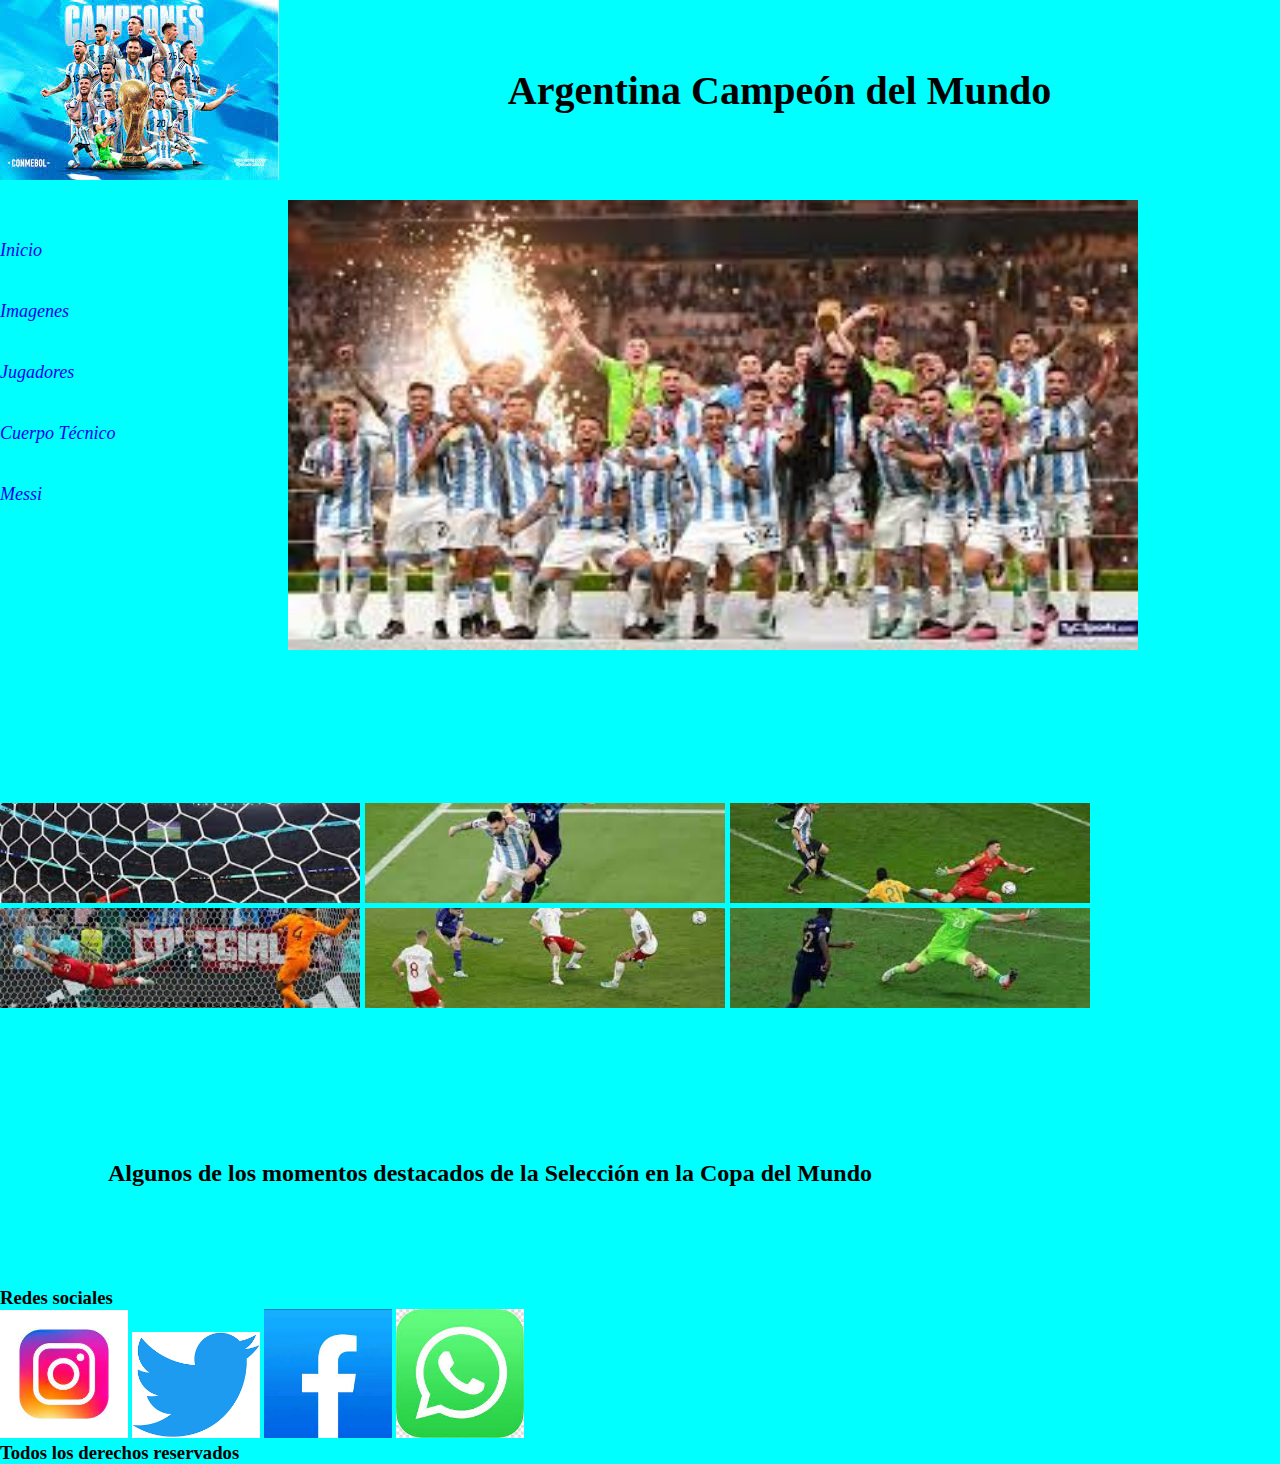
<file: index.html>
<!DOCTYPE html>
<html lang="en">
<head>
    <meta charset="UTF-8">
    <meta name="viewport" content="width=device-width, initial-scale=1.0">
    <link href="https://cdn.jsdelivr.net/npm/bootstrap@5.3.2/dist/css/bootstrap.min.css" rel="stylesheet" integrity="sha384-T3c6CoIi6uLrA9TneNEoa7RxnatzjcDSCmG1MXxSR1GAsXEV/Dwwykc2MPK8M2HN" crossorigin="anonymous">
    <link rel="stylesheet" href="css/styles.css">
    <title>PreEntrega2.Mussi</title>
</head>
<body>
    <header class="cabecera">
        
            <a href="index.html"class="logo">
    <img src="images/logo.jpg" alt="logo-esquina">
            </a> 
            <h1 class="titu">Argentina Campeón del Mundo</h1> 
        
        
        
        
            
    </header>
    <section class="lista-nav">
        <nav>
            <a href="index.html" class="ini">Inicio</a>
        
    
            <a href="pages/imagenes.html" class="ima">Imagenes</a>
        
    
            <a href="pages/jugadores.html" class="jug">Jugadores</a>
        
    
            <a href="pages/cuerpoTecnico.html"
            class="ct">Cuerpo Técnico</a>
        
    
            <a href="pages/messi.html" class="messi">Messi</a>
            
        </nav>
        
            <img src="images/portada.jpg" alt="portada" class="porta">
        
    </section>
    
    <section id="grilla">
        <div1 class="foto1"></div1>
        <div2 class="foto2"></div2>
        <div3 class="foto3"></div3>
        <div4 class="foto4"></div4>
        <div5 class="foto5"></div5>
        <div6 class="foto6"></div6>

    </section>
    
    


    

    
    

    

    <section class="parrafo-portada2">
        <h2>Algunos de los momentos destacados de la Selección en la Copa del Mundo</h2>
    </section>

    <footer class="redes">
        <h3>
            Redes sociales
        </h3>
        
        <img class="what" src="images/logo-instagram.jpg" alt="logo-instagram">
        <img class="what" src="images/logo-twitter.png" alt="logo-twitter">
        <img class="what" src="images/logo-facebook.jpg" alt="logo-facebook">
        <img class="what" src="images/logo-whatsapp.jpg" alt="logo-whatsapp">
        
        <h3 class="derechos">
            Todos los derechos reservados
        </h3>
    </footer>

    <script src="https://cdn.jsdelivr.net/npm/bootstrap@5.3.2/dist/js/bootstrap.bundle.min.js" integrity="sha384-C6RzsynM9kWDrMNeT87bh95OGNyZPhcTNXj1NW7RuBCsyN/o0jlpcV8Qyq46cDfL" crossorigin="anonymous"></script>
</body>
</html>
</file>
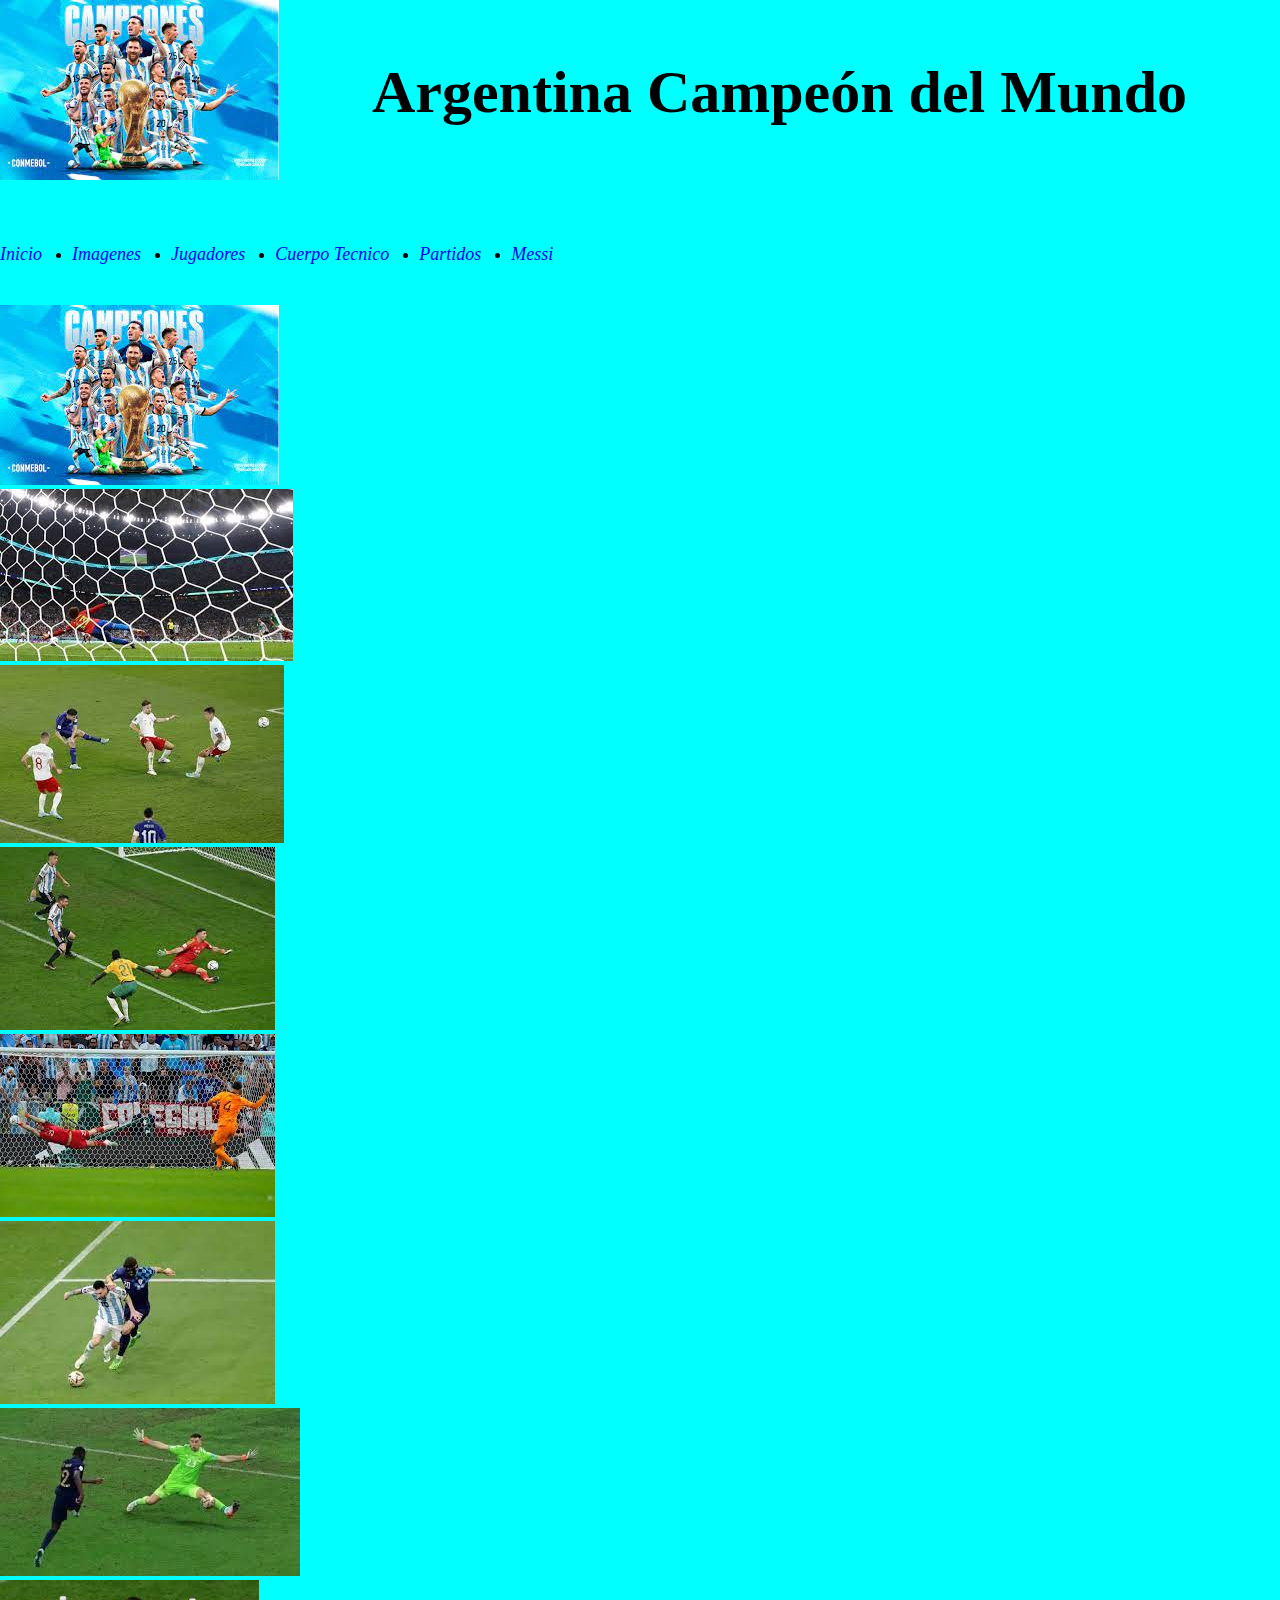
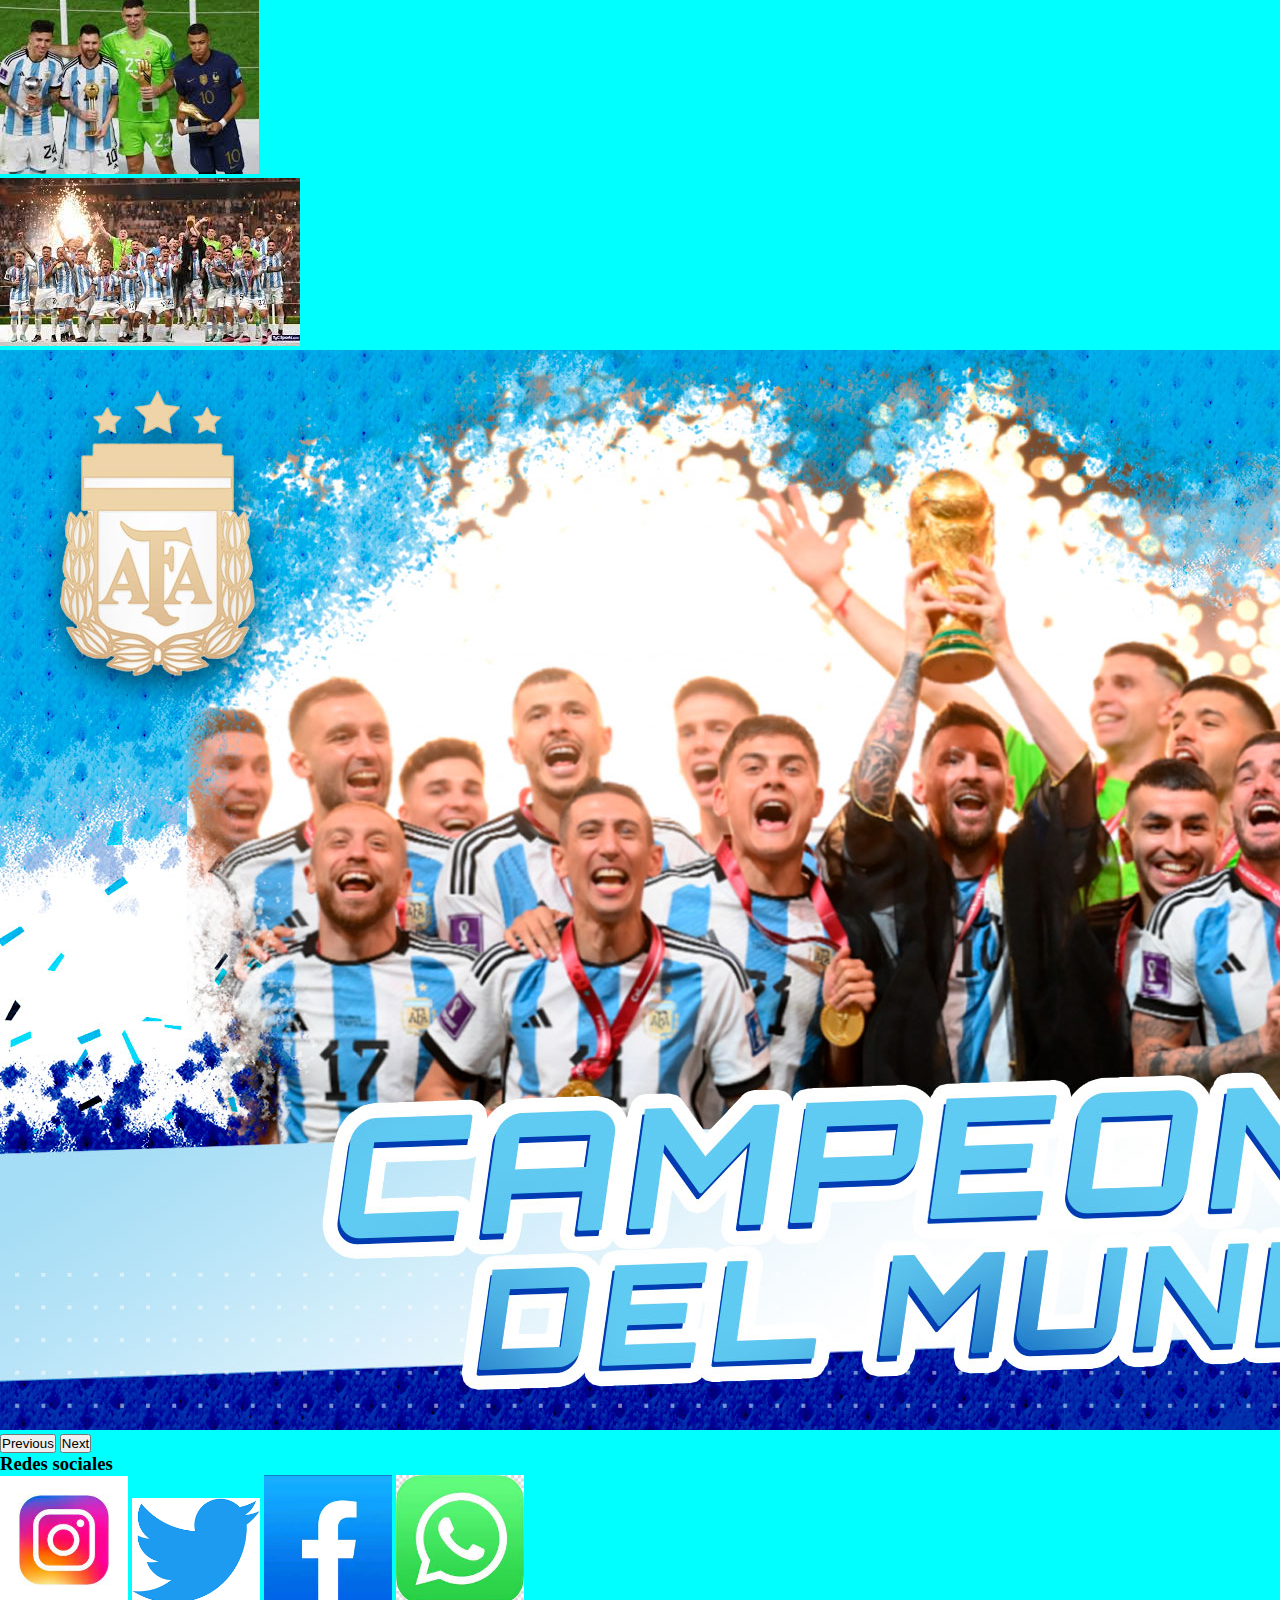
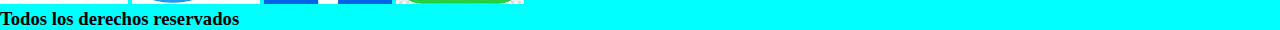
<file: pages/imagenes.html>
<!DOCTYPE html>
<html lang="en">
<head>
    <meta charset="UTF-8">
    <meta name="viewport" content="width=device-width, initial-scale=1.0">
    <link href="https://cdn.jsdelivr.net/npm/bootstrap@5.3.2/dist/css/bootstrap.min.css" rel="stylesheet" integrity="sha384-T3c6CoIi6uLrA9TneNEoa7RxnatzjcDSCmG1MXxSR1GAsXEV/Dwwykc2MPK8M2HN" crossorigin="anonymous">
    <link rel="stylesheet" href="../css/styles.css">
    <title>imagenes</title>
</head>
<body>
    <header>
        
        <a href="../index.html">
            <img src="../images/logo.jpg" alt="logo-esquina" class="titulo">
        </a>
        <h2 class="title">
            Argentina Campeón del Mundo
        </h2>

    </header>
    <nav>
        <ul class="lista-nav">
            <li>
                <a href="../index.html">Inicio</a>
            </li>
            <li>
                <a href="imagenes.html">Imagenes</a>
            </li>
            <li>
                <a href="jugadores.html">Jugadores</a>
            </li>
            <li>
                <a href="cuerpoTecnico.html">Cuerpo Tecnico</a>
            </li>
            <li>
                <a href="partidos.html">Partidos</a>
            </li>
            <li>
                <a href="messi.html">Messi</a>
            </li>
        </ul>
    </nav>

    <section>
        <div id="carouselExample" class="carousel slide">
            <div class="carousel-inner">
              <div class="carousel-item active">
                <img src="../images/logo.jpg" class="d-block w-100" alt="logo-esquina">
              </div>
              <div class="carousel-item">
                <img src="../images/vs mexico.jpg" class="d-block w-100" alt="mexico">
              </div>
              <div class="carousel-item">
                <img src="../images/vs polonia.jpg" class="d-block w-100" alt="polonia">
              </div>
              <div class="carousel-item">
                <img src="../images/dibu australia.jpg" class="d-block w-100" alt="australia">
              </div>
              <div class="carousel-item">
                <img src="../images/dibu holanda.jpg" class="d-block w-100" alt="holanda">
              </div>
              <div class="carousel-item">
                <img src="../images/messi croacia.jpg" class="d-block w-100" alt="croacia">
              </div>
              <div class="carousel-item">
                <img src="../images/dibu final.jpg" class="d-block w-100" alt="final">
              </div>
              <div class="carousel-item">
                <img src="../images/premios.jpg" class="d-block w-100" alt="premios">
              </div>
              <div class="carousel-item">
                <img src="../images/portada.jpg" class="d-block w-100" alt="portada">
              </div>
              <div class="carousel-item">
                <img src="../images/wallpaper.jpg" class="d-block w-100" alt="wallp">
              </div>
            </div>
            <button class="carousel-control-prev" type="button" data-bs-target="#carouselExample" data-bs-slide="prev">
              <span class="carousel-control-prev-icon" aria-hidden="true"></span>
              <span class="visually-hidden">Previous</span>
            </button>
            <button class="carousel-control-next" type="button" data-bs-target="#carouselExample" data-bs-slide="next">
              <span class="carousel-control-next-icon" aria-hidden="true"></span>
              <span class="visually-hidden">Next</span>
            </button>
          </div>
    </section>
    
    <footer class="redes">
        <h3>
            Redes sociales
        </h3>
        
        <img class="what" src="../images/logo-instagram.jpg" alt="logo-instagram">
        <img src="../images/logo-twitter.png" alt="logo-twitter">
        <img src="../images/logo-facebook.jpg" alt="logo-facebook">
        <img src="../images/logo-whatsapp.jpg" alt="logo-whatsapp">
        
        <h3 class="derechos">
            Todos los derechos reservados
        </h3>
    </footer>


    <script src="https://cdn.jsdelivr.net/npm/bootstrap@5.3.2/dist/js/bootstrap.bundle.min.js" integrity="sha384-C6RzsynM9kWDrMNeT87bh95OGNyZPhcTNXj1NW7RuBCsyN/o0jlpcV8Qyq46cDfL" crossorigin="anonymous"></script>
</body>
</html>
</file>
<file: css/styles.css>
*{
    margin: 0px;
    padding: 0px;
}
body{
    background-color: aqua;
}
a{
    text-decoration: none;
}
header{
    display: flex;
    width: auto;
    height: auto;
}
.cabecera a{
    display: flex;
    gap: 10px;
    width: auto;
    height: auto;
}

.logo{
width: 200px;
height: auto;

} 


.titu{
    width: auto;
    height: auto;
    margin:auto;
    font-size: 40px;
}




.title{
    display: flex;
    align-items: center;
    margin: auto;
    font-size: 60px;
}
.lista-nav {
    display: flex;
    gap: 30px;
    margin-top: 20px;
}

.lista-nav a{
    display: block;
    font-style: italic;
    font-size: large;
}

.porta{
    display: flex;
    width: 380px;
    height: 200px;
    align-items: center;
    justify-content: center;
    margin: auto;
}
.parrafo-portada2{
    display: flex;
    justify-content: center;
    width: 480px;
    height: auto;

}

#grilla{
    display: grid;
    grid-template-areas: 
    "foto1 foto2 foto3"
    "foto4 foto5 foto6";
    gap: 5px;
    margin: 30px 0;
    width: 470px;
    height: auto;
    align-content: center;
    align-items: center;

}


@media (min-width:575px) and (max-width:767px){
.porta{
    width: 480px;
    height: auto;
    align-items: center;
    justify-content: center;
    margin: auto; 
}
.lista-nav a{
    display: block;
    margin-top: 20px;
    margin-bottom: 20px;
    font-style: italic;
    font-size-adjust: initial;
    
}
#grilla{

    width: 690px;
    height: 250px;
    

}
}
@media (min-width:768px) and (max-width:991px){
    .porta{
        width:650px;
        height: 350px;
        align-items: center;
        justify-content: center;
        margin: auto; 
    }
    .lista-nav a{
        display: block;
        margin-top: 30px;
        margin-bottom: 30px;
        font-style: italic;
        font-size-adjust: initial;
        
    }
    #grilla{
    
        width: 890px;
        height: 250px;
        
    
    }
    }

    @media (min-width:992px) and (max-width:1440px){
        .porta{
            width:850px;
            height: 450px;
            align-items: center;
            justify-content: center;
            margin: auto; 
        }
        .lista-nav a{
            display: block;
            margin-top: 40px;
            margin-bottom: 40px;
            font-style: italic;
            font-size-adjust: initial;
            
        }
        #grilla{
        
            width: 1090px;
            height: 450px;
            
        
        }
        .parrafo-portada2{
            width: 980px;
            height: auto; 
            margin-bottom: 100px;
        }

        }


.parrafo-portada{
    display: flex;
    align-self: center;
    margin-left: 520px;
}



.foto-grupo{
    display: flexbox;
    margin-left: 400px;
    align-self: center;
}



.foto1, .foto2, .foto3, .foto4, .foto5, .foto6{
max-width: 100%;
height: 100px;
background-size: cover;
background-repeat: no-repeat;
background-position: center;


}
.foto1{
    background-image: url(../images/vs\ mexico.jpg);  
    grid-area: foto1;
}
.foto2{
    background-image: url(../images/messi\ croacia.jpg);
    grid-area: foto2;
}
.foto3{
background-image:url(../images/dibu\ australia.jpg);
    grid-area: foto3;
}
.foto4{
    background-image: url(../images/dibu\ holanda.jpg);
    grid-area: foto4;
}
.foto5{
    background-image:url(../images/vs\ polonia.jpg);
    grid-area: foto5;
}
.foto6{
    background-image: url(../images/dibu\ final.jpg);
    grid-area: foto6;
}


.redes img{
    width: 10%;
    height: auto;
}



.redes{
    display: block
    
}


.derechos{
    margin-top: 0px;
    
}

p{
    font-size: large;
}
</file>
